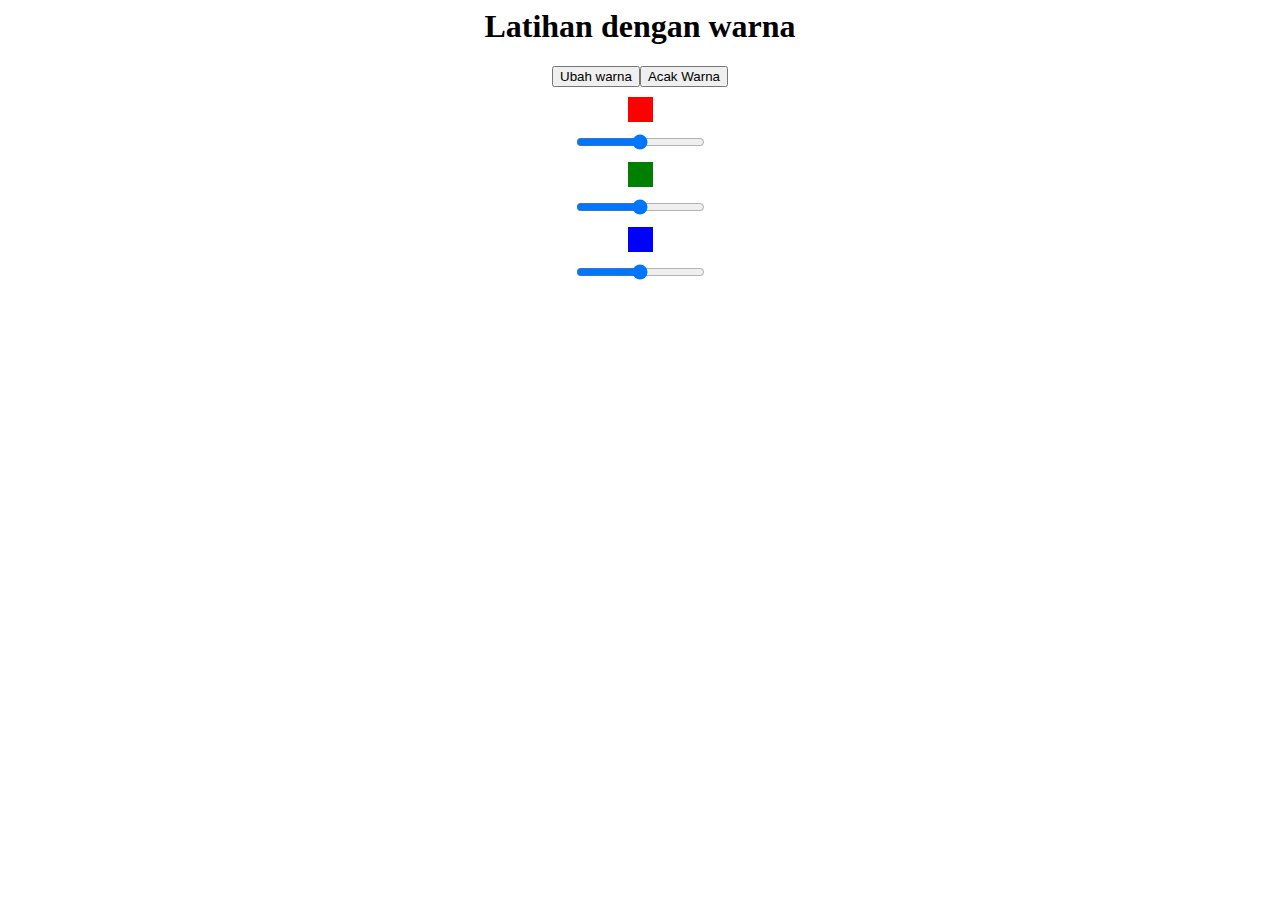
<file: color/index.html>
<html lang="en">
<head>
    <meta charset="UTF-8">
    <meta name="viewport" content="width=device-width, initial-scale=1.0">
    <title>Latihan DOM</title>
    <style>
        html, body{
            height: 100%;
        }
        body{
            text-align: center;
        }

        .lightblue {
            background-color: lightblue;
        }

        .kotak{
            width : 25px;
            height: 25px;
            margin: 10px auto;
        }
        .merah{
            background-color: red;
        }

        .hijau{
            background-color: green;
        }
        .biru{
            background-color: blue;
        }
    </style>
</head>
<body>
    <h1> Latihan dengan warna </h1>
    <button id="button"> Ubah warna </button>
    <br>
    <div class="kotak merah"></div>
    <input type="range" name="sMerah" min="1" max="255" id=""> <br>

    <div class="kotak hijau"></div>
    <input type="range" name="sHijau" min="1" max="255" id=""> <br>

    <div class="kotak biru"></div>
    <input type="range" name="sBiru" min="1" max="255" id=""> <br>
</body>
<script src="script.js"></script>
</html>
</file>
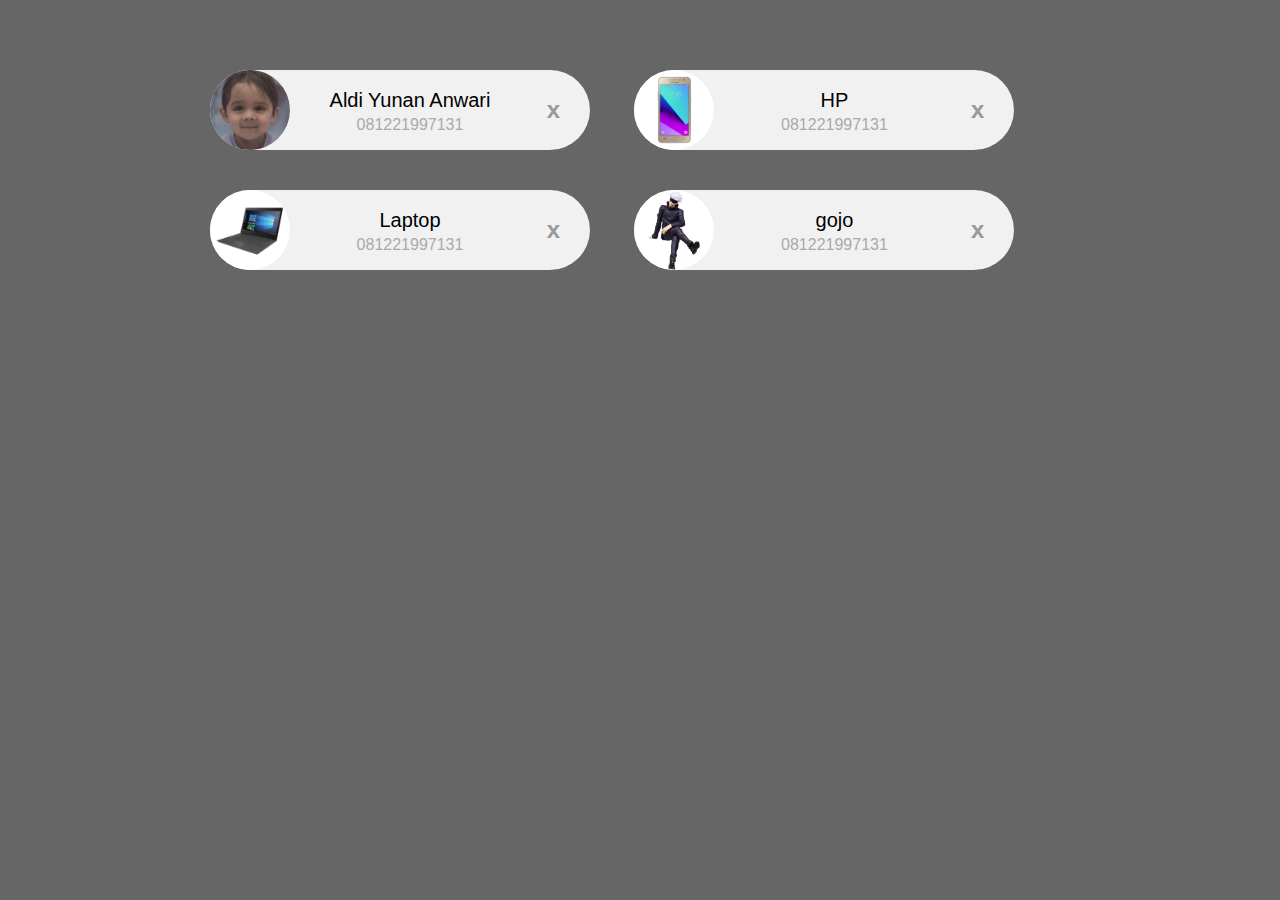
<file: event bubbling/index.html>
<!DOCTYPE html>
<html>
    <head>
        <title>DOM Traversal</title>
        <link rel="stylesheet" type="text/css" href="style.css" />
    </head>
    <body>
        <div class="container">
            <div class="card">
                <img src="img/aduy.jpeg" width="96" height="96" />
                <span class="nama">Aldi Yunan Anwari</span>
                <span class="telp">081221997131</span>
                <span class="close">x</span>
            </div>

            <div class="card">
                <img src="img/hp.png" width="96" height="96" />
                <span class="nama">HP</span>
                <span class="telp">081221997131</span>
                <span class="close">x</span>
            </div>
            <div class="card">
                <img src="img/laptop.png" width="96" height="96" />
                <span class="nama">Laptop</span>
                <span class="telp">081221997131</span>
                <span class="close">x</span>
            </div>

            <div class="card">
                <img src="img/gojo.png" width="96" height="96" />
                <span class="nama">gojo</span>
                <span class="telp">081221997131</span>
                <span class="close">x</span>
            </div>
        </div>

        <script src="script.js"></script>
    </body>
</html>
</file>
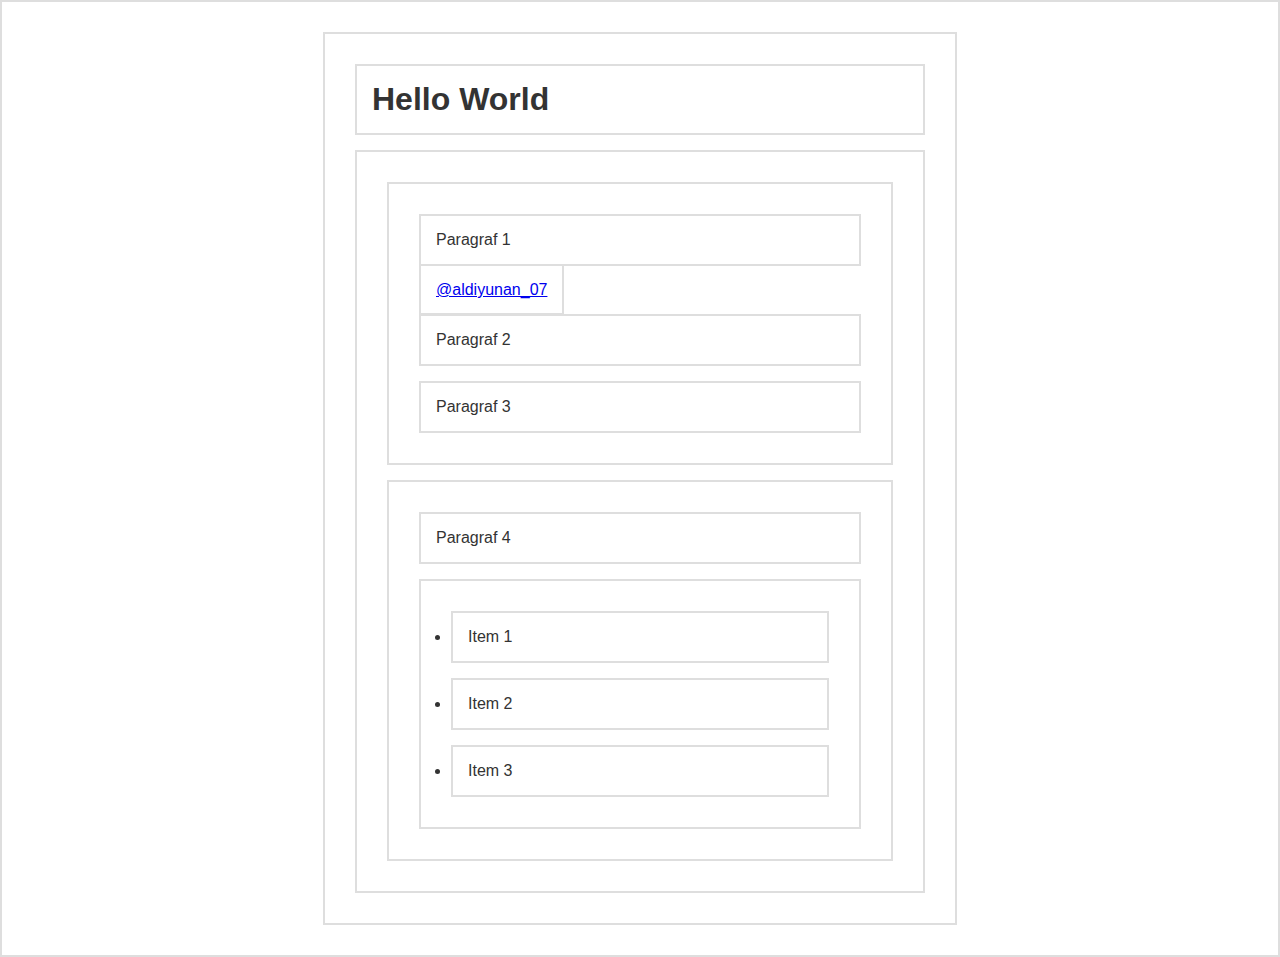
<file: event/index.html>
<html lang="en">
<head>
    <meta charset="UTF-8">
    <meta name="viewport" content="width=device-width, initial-scale=1.0">
    <title>Jvascript DOM | Part 2</title>
    <style>
        * {
            border : 2px solid #dedede;
            padding: 15px;
            margin: 15px;
        }
        
        html{
            margin: 0;
            padding: 0;
        }

        body{
            max-width: 600px;
            margin: 30px auto;
            font-family: sans-serif;
            color: #333;
        }

        /* #b li:nth-child(2) {background-color: green;} */
    </style>
</head>
<body>
    <h1 id="judul"> Hello World </h1>
    <div id="container">
        <section id="a">
            <p class="p1"> Paragraf 1 </p>
            <a href="instagram.com/@aldiyunan_07"> @aldiyunan_07 </a>
            <p class="p2"> Paragraf 2 </p>
            <!-- Inline HTML -->
            <p onclick="ubahWarna()" class="p3"> Paragraf 3 </p>
        </section>
        <section id="b">
            <p> Paragraf 4 </p>
            <ul>
                <li> Item 1 </li>
                <li> Item 2 </li>
                <li> Item 3 </li>
            </ul>
        </section>
    </div>
</body>
<script src="script.js"></script>
</html>
</file>
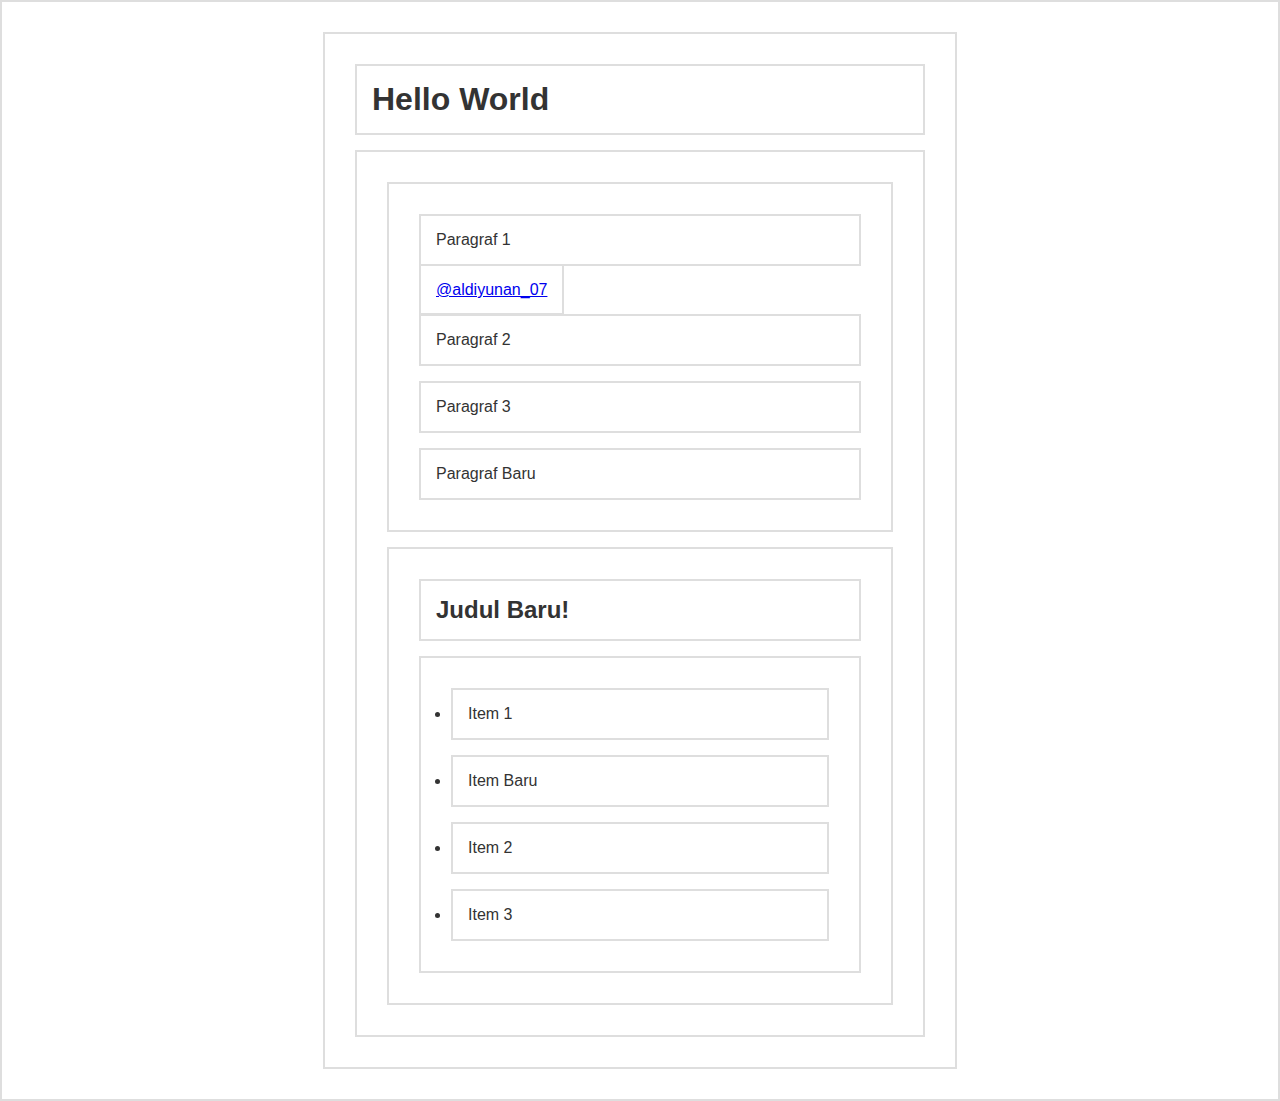
<file: manipulation/index.html>
<html lang="en">
<head>
    <meta charset="UTF-8">
    <meta name="viewport" content="width=device-width, initial-scale=1.0">
    <title>Jvascript DOM | Part 2</title>
    <style>
        * {
            border : 2px solid #dedede;
            padding: 15px;
            margin: 15px;
        }
        
        html{
            margin: 0;
            padding: 0;
        }

        body{
            max-width: 600px;
            margin: 30px auto;
            font-family: sans-serif;
            color: #333;
        }

        /* #b li:nth-child(2) {background-color: green;} */
    </style>
</head>
<body>
    <h1 id="judul"> Hello World </h1>
    <div id="container">
        <section id="a">
            <p class="p1"> Paragraf 1 </p>
            <a href="instagram.com/@aldiyunan_07"> @aldiyunan_07 </a>
            <p class="p2"> Paragraf 2 </p>
            <p class="p3"> Paragraf 3 </p>
        </section>
        <section id="b">
            <p> Paragraf 4 </p>
            <ul>
                <li> Item 1 </li>
                <li> Item 2 </li>
                <li> Item 3 </li>
            </ul>
        </section>
    </div>
</body>
<script src="script.js"></script>
</html>
</file>
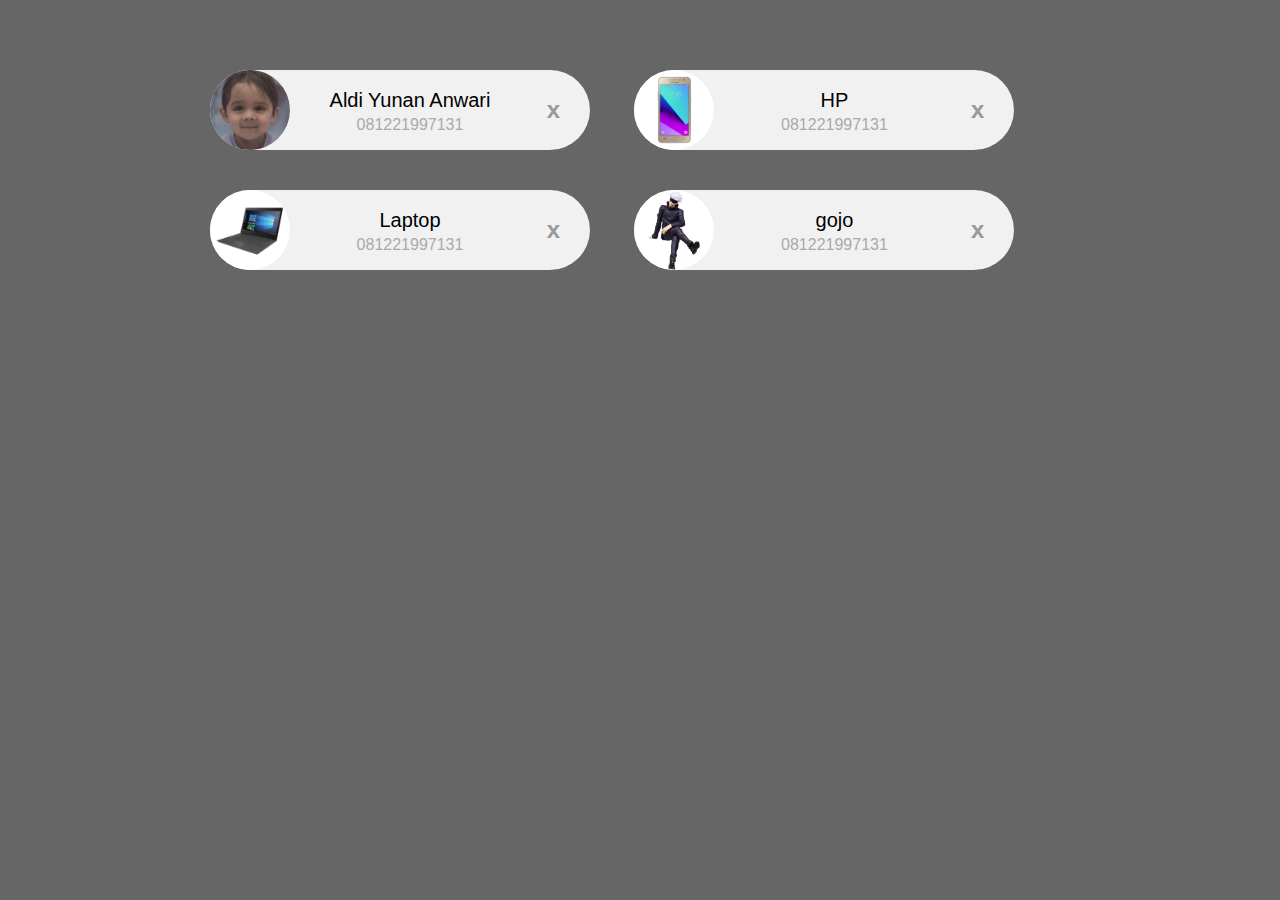
<file: prevent default/index.html>
<!DOCTYPE html>
<html>
    <head>
        <title>DOM Traversal</title>
        <link rel="stylesheet" type="text/css" href="style.css" />
    </head>
    <body>
        <div class="container">
            <div class="card">
                <img src="img/aduy.jpeg" width="96" height="96" />
                <span class="nama">Aldi Yunan Anwari</span>
                <span class="telp">081221997131</span>
                <a style="text-decoration: none;" class="close">x</a>
            </div>

            <div class="card">
                <img src="img/hp.png" width="96" height="96" />
                <span class="nama">HP</span>
                <span class="telp">081221997131</span>
                <a style="text-decoration: none;" class="close">x</a>
            </div>
            <div class="card">
                <img src="img/laptop.png" width="96" height="96" />
                <span class="nama">Laptop</span>
                <span class="telp">081221997131</span>
                <a style="text-decoration: none;" class="close">x</a>
            </div>

            <div class="card">
                <img src="img/gojo.png" width="96" height="96" />
                <span class="nama">gojo</span>
                <span class="telp">081221997131</span>
                <a style="text-decoration: none;" class="close">x</a>
            </div>
        </div>

        <script src="script.js"></script>
    </body>
</html>
</file>
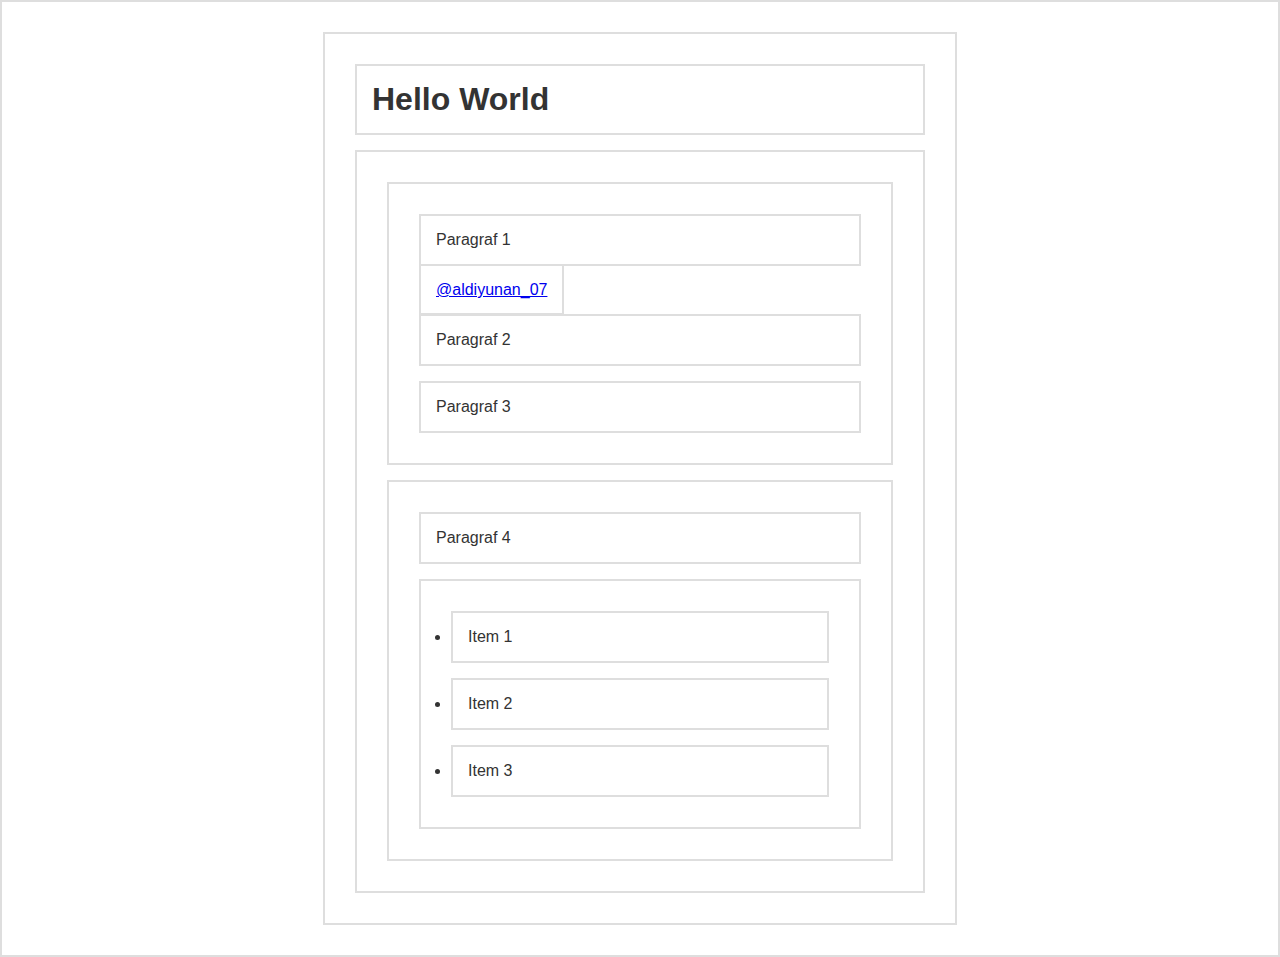
<file: Selection/index.html>
<html lang="en">
<head>
    <meta charset="UTF-8">
    <meta name="viewport" content="width=device-width, initial-scale=1.0">
    <title>Jvascript DOM | Part 1</title>
    <style>
        * {
            border : 2px solid #dedede;
            padding: 15px;
            margin: 15px;
        }
        
        html{
            margin: 0;
            padding: 0;
        }

        body{
            max-width: 600px;
            margin: 30px auto;
            font-family: sans-serif;
            color: #333;
        }

        /* #b li:nth-child(2) {background-color: green;} */
    </style>
</head>
<body>
    <h1 id="judul"> Hello World </h1>
    <div id="container">
        <section id="a">
            <p class="p1"> Paragraf 1 </p>
            <a href="instagram.com/@aldiyunan_07"> @aldiyunan_07 </a>
            <p class="p2"> Paragraf 2 </p>
            <p class="p3"> Paragraf 3 </p>
        </section>
        <section id="b">
            <p> Paragraf 4 </p>
            <ul>
                <li> Item 1 </li>
                <li> Item 2 </li>
                <li> Item 3 </li>
            </ul>
        </section>
    </div>
</body>
<script src="script.js"></script>
</html>
</file>
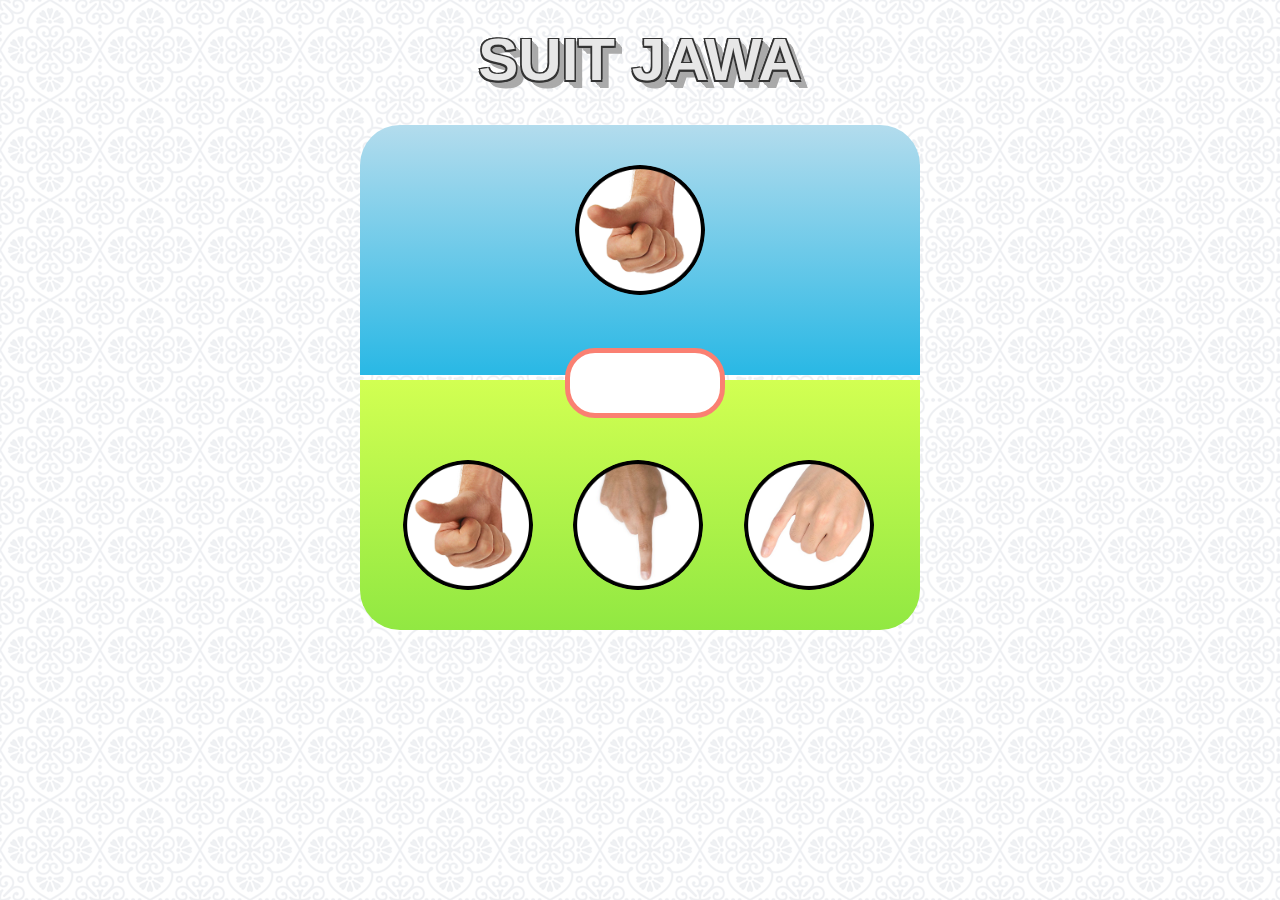
<file: suit/index.html>
<html lang="en">
<head>
    <meta charset="UTF-8">
    <meta name="viewport" content="width=device-width, initial-scale=1.0">
    <title>Suit Jawa</title>
    <link rel="stylesheet" href="style.css">
</head>
<body>
    <h1> Suit Jawa </h1>
    <div class="container">
        <div class="area-komputer">
            <img src="img/gajah.png" class="img-komputer" alt="" srcset="">
        </div>
        <div class="info"></div>
        <div class="area-player">
            <ul>
                <li> <img src="img/gajah.png" class="gajah" alt="" srcset=""> </li>
                <li> <img src="img/orang.png" class="orang" alt="" srcset=""> </li>
                <li> <img src="img/semut.png" class="semut" alt="" srcset=""> </li>
            </ul>
        </div>
    </div>
    <script src="script.js"></script>
</body>
</html>
</file>
<file: event bubbling/style.css>
body {
    margin: 50px;
    font-family: arial;
    background-color: #666;
}

.container {
    width: 900px;
    margin: auto;
}

.card {
    display: inline-block;
    width: 220px;
    padding: 0 80px;
    height: 80px;
    font-size: 16px;
    line-height: 80px;
    border-radius: 40px;
    background-color: #f1f1f1;
    margin: 20px;
    position: relative;
    text-align: center;
}

.card img {
    float: left;
    margin: 0 10px 0 -80px;
    height: 80px;
    width: 80px;
    border-radius: 50%;
    position: relative;
}

.card .nama, .card .telp {
    display: block;
    line-height: 20px;
    padding: 0 5px;
}

.card .nama {
    margin-left: 20px;
    margin-top: 20px;
    font-size: 20px;
}

.card .telp {
    margin-left: 20px;
    margin-top: 5px;
    font-size: 16px;
    color: #aaa;
}

.card .close {
    font-size: 24px;
    font-weight: bold;
    color: #999;
    position: absolute;
    top: 0;
    right: 30px;
    cursor: pointer;
}

.card:hover .close {
    color: red;
}
</file>
<file: prevent default/style.css>
body {
    margin: 50px;
    font-family: arial;
    background-color: #666;
}

.container {
    width: 900px;
    margin: auto;
}

.card {
    display: inline-block;
    width: 220px;
    padding: 0 80px;
    height: 80px;
    font-size: 16px;
    line-height: 80px;
    border-radius: 40px;
    background-color: #f1f1f1;
    margin: 20px;
    position: relative;
    text-align: center;
}

.card img {
    float: left;
    margin: 0 10px 0 -80px;
    height: 80px;
    width: 80px;
    border-radius: 50%;
    position: relative;
}

.card .nama, .card .telp {
    display: block;
    line-height: 20px;
    padding: 0 5px;
}

.card .nama {
    margin-left: 20px;
    margin-top: 20px;
    font-size: 20px;
}

.card .telp {
    margin-left: 20px;
    margin-top: 5px;
    font-size: 16px;
    color: #aaa;
}

.card .close {
    font-size: 24px;
    font-weight: bold;
    color: #999;
    position: absolute;
    top: 0;
    right: 30px;
    cursor: pointer;
}

.card:hover .close {
    color: red;
}
</file>
<file: suit/style.css>
/* http://meyerweb.com/eric/tools/css/reset/ 
   v2.0 | 20110126
   License: none (public domain)
*/

html, body, div, span, applet, object, iframe,
h1, h2, h3, h4, h5, h6, p, blockquote, pre,
a, abbr, acronym, address, big, cite, code,
del, dfn, em, img, ins, kbd, q, s, samp,
small, strike, strong, sub, sup, tt, var,
b, u, i, center,
dl, dt, dd, ol, ul, li,
fieldset, form, label, legend,
table, caption, tbody, tfoot, thead, tr, th, td,
article, aside, canvas, details, embed, 
figure, figcaption, footer, header, hgroup, 
menu, nav, output, ruby, section, summary,
time, mark, audio, video {
    margin: 0;
    padding: 0;
    border: 0;
    font-size: 100%;
    font: inherit;
    vertical-align: baseline;
}
/* HTML5 display-role reset for older browsers */
article, aside, details, figcaption, figure, 
footer, header, hgroup, menu, nav, section {
    display: block;
}
body {
    line-height: 1;
}
ol, ul {
    list-style: none;
}
blockquote, q {
    quotes: none;
}
blockquote:before, blockquote:after,
q:before, q:after {
    content: '';
    content: none;
}
table {
    border-collapse: collapse;
    border-spacing: 0;
}


/* Suwit Jawa 2.0 */

body {
    background-image: url(img/bg.png);
    font-family: arial;
}
h1 {
    font-size: 60px;
    font-weight: bold;
    text-align: center;
    margin: 10px 0;
    margin-top: 30px;
    text-transform: uppercase;
    color: #e7e7e7;
    text-shadow: 1.5px 1.5px 0 #333, 0px 1.5px 0 #333, -1.5px -1.5px 0 #333, -1.5px -1.5px 0 #333, -1.5px 1.5px 0 #333, 1.5px -1.5px 0 #333, 0.7778174593px 0.7778174593px 0 #aaaaaa, 1.5556349186px 1.5556349186px 0 #aaaaaa, 2.3334523779px 2.3334523779px 0 #aaaaaa, 3.1112698372px 3.1112698372px 0 #aaaaaa, 3.8890872965px 3.8890872965px 0 #aaaaaa, 4.6669047558px 4.6669047558px 0 #aaaaaa, 5.4447222151px 5.4447222151px 0 #aaaaaa, 6.2225396744px 6.2225396744px 0 #aaaaaa, 7.0003571337px 7.0003571337px 0 #aaaaaa, 7.7781745931px 7.7781745931px 0 #aaaaaa;
}

.container {
    width: 600px;
    margin: auto;
    padding: 20px;
    position: relative;
}

.area-komputer {
    width: 560px;
    height: 250px;
    margin: 5px auto;
    background-color: lightblue;
    background: linear-gradient(to bottom, rgba(179,220,237,1) 0%, rgba(41,184,229,1) 100%);
    position: relative;
    padding-top: 40px;
    box-sizing: border-box;
    border-radius: 40px 40px 0 0;
}

.area-player {
    width: 560px;
    height: 250px;
    margin: 5px auto;
    background-color: lightgreen;
    background: linear-gradient(to bottom, rgba(210,255,82,1) 0%, rgba(145,232,66,1) 100%);
    position: relative;
    border-radius: 0 0 40px 40px;
}

.info {
    width: 150px;
    height: 60px;
    border: 5px solid salmon;
    position: absolute;
    left: 50%;
    margin-left: -75px;
    top: 50%;
    margin-top: -30px;
    background-color: white;
    border-radius: 30px;
    z-index: 1;
    text-align: center;
    line-height: 60px;
    color: #f89bb4;
    font-size: 26px;
    text-shadow: 1px 1px 1px rgba(0,0,0,.3);
}

ul {
    padding-top: 80px;
    padding-left: 25px;
}

li {
    display: inline-block;
    margin: 0 18px;
}

img {
    width: 130px;
    height: 130px;
    display: block;
    margin: auto;
    border-radius: 50%;
}

.gajah, .orang, .semut {
    transition: .3s;
    position: relative;
    top:0;
    cursor: pointer;
}

.gajah:hover, .semut:hover, .orang:hover, .active {
    box-shadow: 0 0 10px 5px limegreen;
}

.gajah:active, .semut:active, .orang:active {
    top: 2px;
}
</file>
